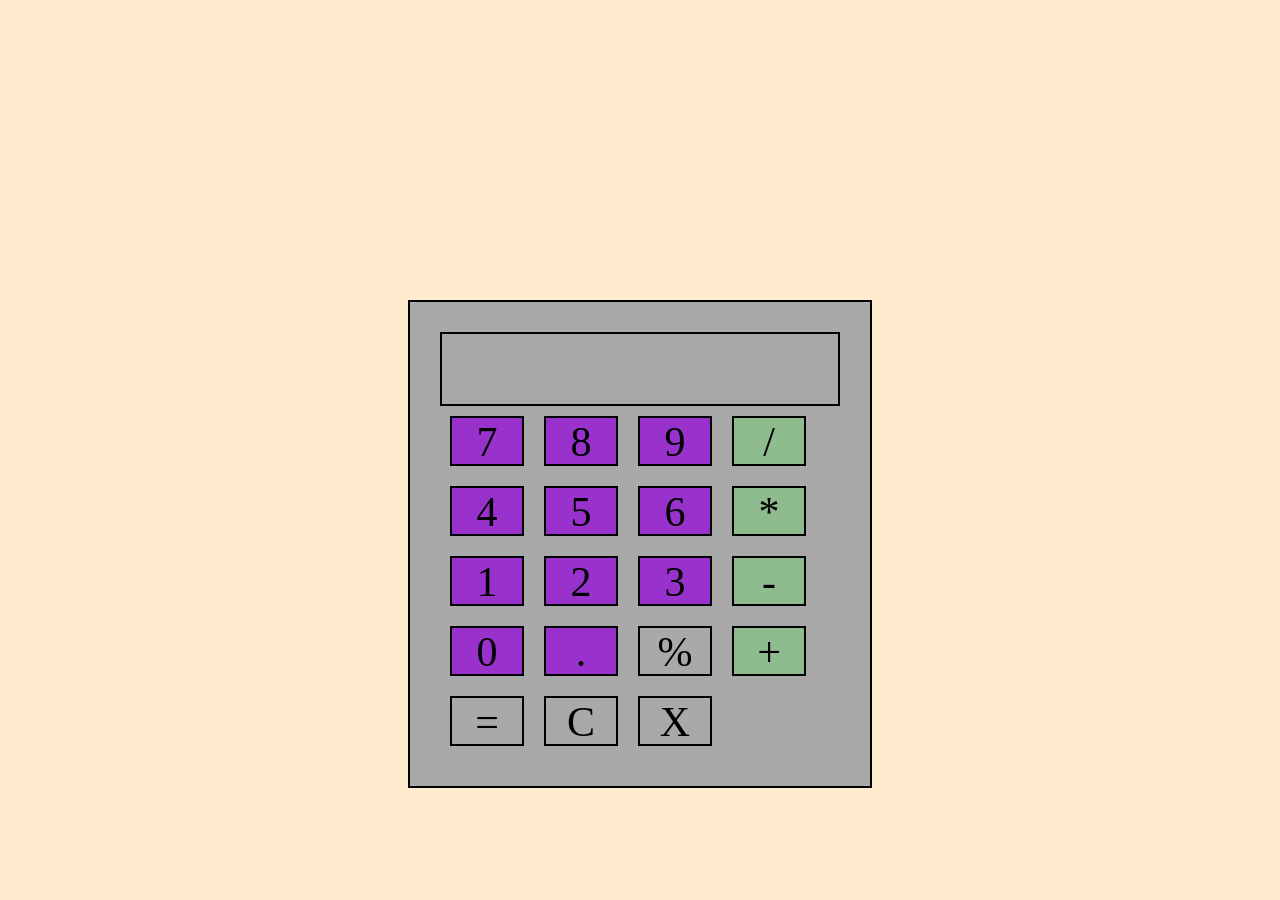
<file: index.html>
<!DOCTYPE html>
<html lang="en">

<head>
    <meta charset="UTF-8">
    <meta http-equiv="X-UA-Compatible" content="IE=edge">
    <meta name="viewport" content="width=device-width, initial-scale=1.0">
    <title>Odin's calc</title>
    <link rel="stylesheet" href="./style.css">
    <script defer src="./myscript.js"></script>


<body>

    <div id="calcBody">
        <div class="row" id="display"></div>
        <div class="row">
            <div class="tecla numero" id="7">7</div>
            <div class="tecla numero" id="8">8</div>
            <div class="tecla numero" id="9">9</div>
            <div class="tecla operador" id="/">/</div>
           
            
            
        </div>

        <div class="row"> 
            <div class="tecla numero" id="4">4</div>
            <div class="tecla numero" id="5">5</div>
            <div class="tecla numero" id="6">6</div>
            <div class="tecla operador" id="*">*</div>
            
        </div>

        <div class="row">
            <div class="tecla numero" id="1">1</div>
            <div class="tecla numero" id="2">2</div>
            <div class="tecla numero" id="3">3</div>
            <div class="tecla operador" id="-">-</div>
        </div>
        <div class="row">
            <div class="tecla numero" id="0">0</div>
            <div class="tecla numero" id="dot">.</div>
            <div class="tecla" id="porcent">%</div>
            <div class="tecla operador" id="+">+</div>
        </div>
        <div class="row">
            
       
            <div class="tecla" id="igual">=</div>
            <div class="tecla" id="undo">C</div>
            <div class="tecla" id="clear">X</div>
            
        </div>



    </div>


</body>


</html>
</file>
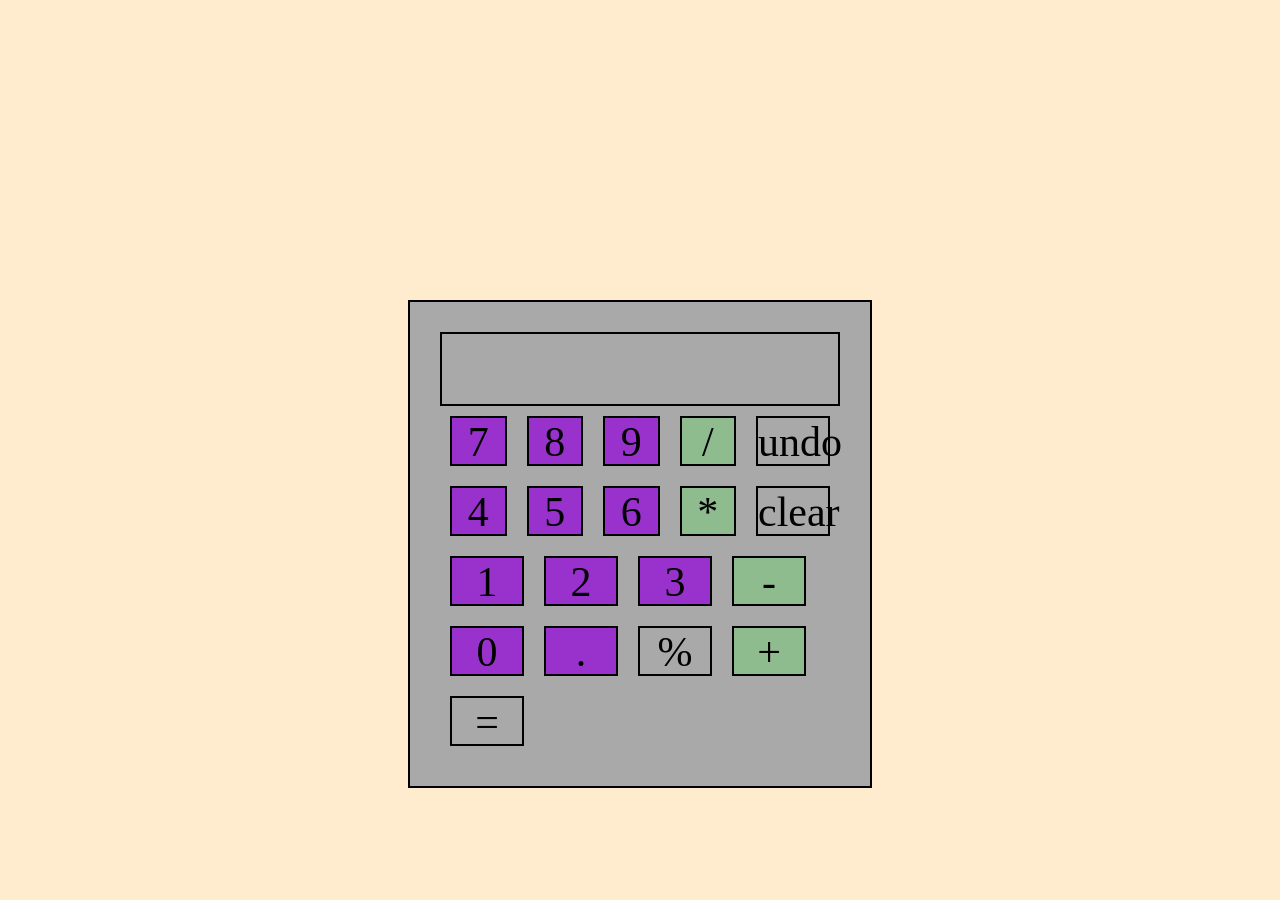
<file: index (copy 1).html>
<!DOCTYPE html>
<html lang="en">

<head>
    <meta charset="UTF-8">
    <meta http-equiv="X-UA-Compatible" content="IE=edge">
    <meta name="viewport" content="width=device-width, initial-scale=1.0">
    <title>Odin's calc</title>
    <link rel="stylesheet" href="./style.css">
    <script defer src="./myscript.js"></script>


<body>

    <div id="calcBody">
        <div class="row" id="display"></div>
        <div class="row">
            <div class="tecla numero" id="7">7</div>
            <div class="tecla numero" id="8">8</div>
            <div class="tecla numero" id="9">9</div>
            <div class="tecla operador" id="/">/</div>
            <div class="tecla" id="undo">undo</div>
            
        </div>

        <div class="row"> 
            <div class="tecla numero" id="4">4</div>
            <div class="tecla numero" id="5">5</div>
            <div class="tecla numero" id="6">6</div>
            <div class="tecla operador" id="*">*</div>
            <div class="tecla" id="clear">clear</div>
        </div>

        <div class="row">
            <div class="tecla numero" id="1">1</div>
            <div class="tecla numero" id="2">2</div>
            <div class="tecla numero" id="3">3</div>
            <div class="tecla operador" id="-">-</div>
        </div>
        <div class="row">
            <div class="tecla numero" id="0">0</div>
            <div class="tecla numero" id="dot">.</div>
            <div class="tecla" id="porcent">%</div>
            <div class="tecla operador" id="+">+</div>
        </div>
        <div class="row">
            
       
            <div class="tecla" id="igual">=</div>
            
        </div>



    </div>


</body>


</html>
</file>
<file: style.css>
:root{
    background-color: blanchedalmond;
    box-sizing: border-box;
    
    
}
#calcBody{
    display: flex;
    background-color: darkgrey;
    flex-direction: column;
    font-size:42px ;
    border:solid 2px black;
    width: 400px;
   margin: auto;
   margin-top: 300px;
   align-self: center;
   padding: 30px;

}
#display{
    border: solid 2px black;
}
.row{
    height: 70px;
    display: flex;
    flex-direction: row;
}
.tecla{
    border:solid 2px black;
    width: 70px;
    margin: 10px;
    text-align: center;
    
}
.numero{
    background-color: darkorchid;
}
.operador{
    background-color: darkseagreen;
}
</file>
